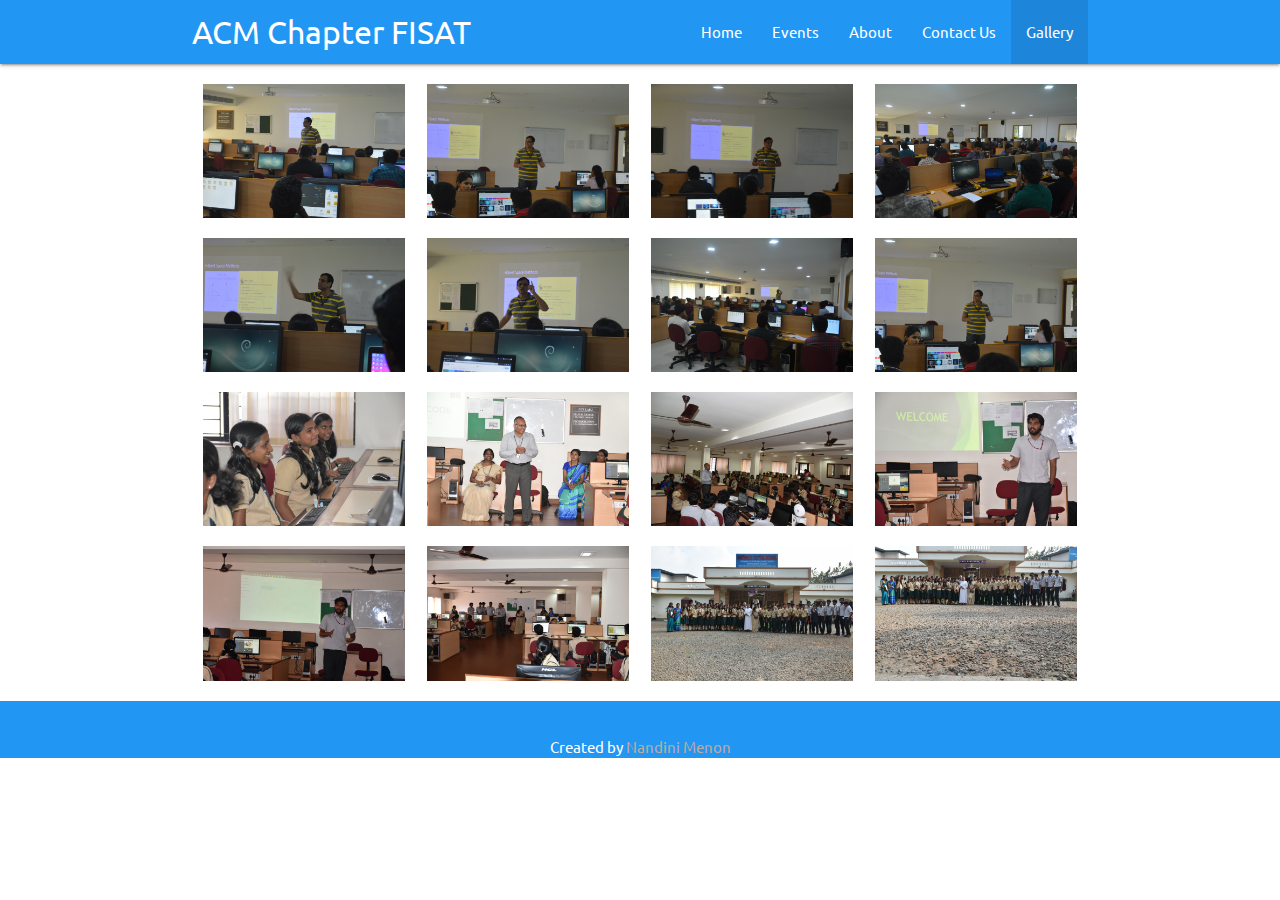
<file: gallery.html>
<!DOCTYPE html>
<html lang="en">
<head>
    <meta http-equiv="Content-Type" content="text/html; charset=UTF-8"/>
    <meta name="viewport" content="width=device-width, initial-scale=1"/>
    <title>ACM - FISAT Chapter</title>

    <!-- CSS  -->
    <link href="https://fonts.googleapis.com/icon?family=Material+Icons" rel="stylesheet">
    <link href="https://fonts.googleapis.com/css?family=Ubuntu" rel="stylesheet">
    <!--<link href="css/materialize.css" type="text/css" rel="stylesheet" media="screen,projection"/>-->
    <link href="css/materialize.min.css" type="text/css" rel="stylesheet" media="screen,projection"/>
    <link href="css/main.css" type="text/css" rel="stylesheet" media="screen,projection"/>
</head>

<body>
  <div class="navbar-fixed row">
    <nav class="navbar" role="navigation">
      <div class="nav-wrapper container">
          <a id="logo-container" href="#" class="brand-logo">ACM Chapter FISAT</a>
          <ul class="right hide-on-med-and-down">
            <li><a href="index.html">Home</a></li>
            <li><a href="events.html">Events</a></li>
            <li><a href="about.html">About</a></li>
            <li><a href="contact.html">Contact Us</a></li>
            <li class="active"><a href="#">Gallery</a></li>
          </ul>

          <a href="#" data-target="nav-mobile" class="sidenav-trigger"><i class="material-icons">menu</i></a>
          <ul id="nav-mobile" class="sidenav" style="background-color: #263238;">
            <li><a style="color: #ffffff" href="index.html">Home</a></li>
            <li><a style="color: #ffffff" href="events.html">Events</a></li>
            <li><a style="color: #ffffff" href="about.html">About</a></li>
            <li><a style="color: #ffffff" href="contact.html">Contact Us</a></li>
            <li class="active"><a style="color: #ffffff" href="#">Gallery</a></li>
          </ul>
      </div>
    </nav>
  </div>

    <div class="container">
      <!--
      <div class="row">
          <div class="carousel">
              <a class="carousel-item" href="img/gallery/ml18_1.jpg"></a>
              <a class="carousel-item" href="img/gallery/ml18_2.jpg"></a>
              <a class="carousel-item" href="img/gallery/ml18_3.jpg"></a>
              <a class="carousel-item" href="img/gallery/ml18_4.jpg"></a>
              <a class="carousel-item" href="img/gallery/ml18_5.jpg"></a>
              <a class="carousel-item" href="img/gallery/ml18_6.jpg"></a>
              <a class="carousel-item" href="img/gallery/ml18_7.jpg"></a>
            </div>
      </div>
      -->


      <div class="row">
        <div class="col s12 m6 l3">
          <img class="responsive-img materialboxed" src="img/gallery/ml18_1.jpg">
        </div>

        <div class="col s12 m6 l3">
          <img class="responsive-img materialboxed" src="img/gallery/ml18_2.jpg">
        </div>

        <div class="col s12 m6 l3">
          <img class="responsive-img materialboxed" src="img/gallery/ml18_3.jpg">
        </div>

        <div class="col s12 m6 l3">
          <img class="responsive-img materialboxed" src="img/gallery/ml18_4.jpg">
        </div>
      </div>
      <div class="row">
        <div class="col s12 m6 l3">
          <img class="responsive-img materialboxed" src="img/gallery/ml18_5.jpg">
        </div>

        <div class="col s12 m6 l3">
          <img class="responsive-img materialboxed" src="img/gallery/ml18_6.jpg">
        </div>

        <div class="col s12 m6 l3">
          <img class="responsive-img materialboxed" src="img/gallery/ml18_7.jpg">
        </div>

        <div class="col s12 m6 l3">
          <img class="responsive-img materialboxed" src="img/gallery/ml18_2.jpg">
        </div>
      </div>


      <div class="row">
        <div class="col s12 m6 l3">
          <img class="responsive-img materialboxed" src="img/gallery/hoc17_1.jpg">
        </div>

        <div class="col s12 m6 l3">
          <img class="responsive-img materialboxed" src="img/gallery/hoc17_2.jpg">
        </div>

        <div class="col s12 m6 l3">
          <img class="responsive-img materialboxed" src="img/gallery/hoc17_3.jpg">
        </div>

        <div class="col s12 m6 l3">
          <img class="responsive-img materialboxed" src="img/gallery/hoc17_4.jpg">
        </div>
      </div>
      <div class="row">
        <div class="col s12 m6 l3">
          <img class="responsive-img materialboxed" src="img/gallery/hoc17_5.jpg">
        </div>

        <div class="col s12 m6 l3">
          <img class="responsive-img materialboxed" src="img/gallery/hoc17_6.jpg">
        </div>

        <div class="col s12 m6 l3">
          <img class="responsive-img materialboxed" src="img/gallery/hoc17_7.jpg">
        </div>

        <div class="col s12 m6 l3">
          <img class="responsive-img materialboxed" src="img/gallery/hoc17_8.jpg">
        </div>
      </div>
    </div>



    <footer class="page-footer z-depth-0">
        <div class="container">
            <p align="center">Created by <a class="brown-text text-lighten-3" href="https://github.com/Tangerine98">Nandini  Menon</a><br></p>
        </div>
    </footer>

    <!--  Scripts-->
    <script src="https://code.jquery.com/jquery-2.1.1.min.js"></script>
    <script src="js/materialize.js"></script>
    <script src="js/init.js"></script>
</body>
</html>
</file>
<file: css/main.css>
img {
    vertical-align: center;
}
nav {
    background-color: #2196f3;
}
.nav-wrapper {
    background-color: #2196f3 !important;
}


footer {
    background-color: #2196f3 !important;
}
/*
@media only screen and (min-width: 600px) {
    .collapsible.popout {
        width: 40%;
        margin: auto;
    }
}
*/
@import url('https://fonts.googleapis.com/css?family=Montserrat');

.collapsible-header {
    margin-left: auto;
    margin-right: auto;
}

.collapsible-body {
    text-align: center;
}

#contact-team {
    text-align: center;
}

.heading-mine{
    font-family: 'Montserrat', sans-serif;
    color:#fff;
}
.card-reveal{
    color: #ffffff;
    background-color: rgba(0,0,0,0.7) !important;
}
div.card-reveal span.card-title{
    color: #ffffff !important;
}

#testimonial {
    font-family: 'Charm', cursive;
    font-size: 30px !important ;
}
</file>
